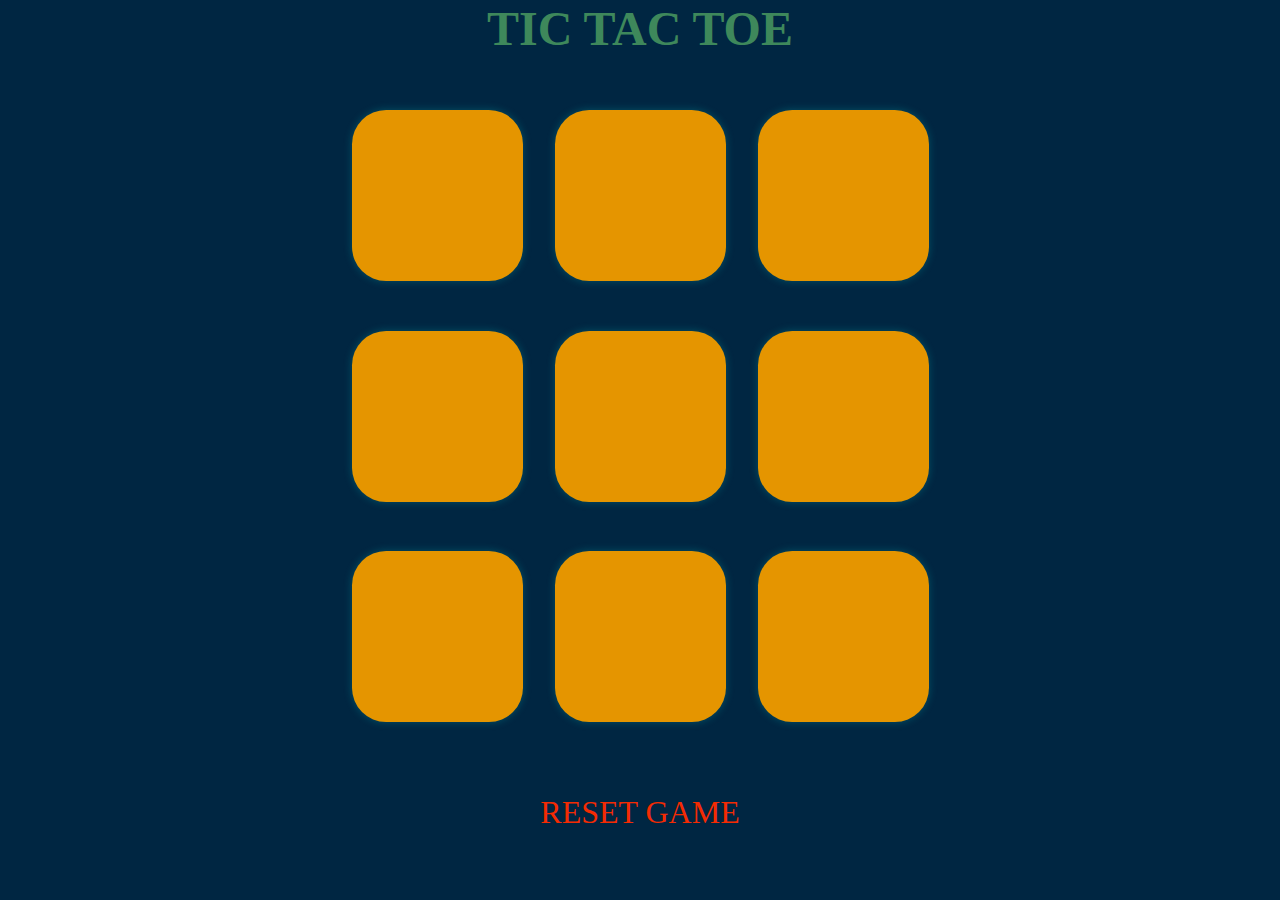
<file: p.html>
<!DOCTYPE html>
<html lang="en">
<head>
  <meta charset="UTF-8">
  <meta name="viewport" content="width=device-width, initial-scale=1.0">
  <title>Tic Tac Toe</title>
  <link rel="stylesheet" href="v.css">
</head>
<body>

  <div class="msgcontainer hide">
    <p class="msg"></p><br>
    <button class="newbtn"><a href="#">NEW GAME</a></button>
  </div>
  <h1>TIC TAC TOE</h1>
  <div class="container">
    <div class="game">
      <button class="box"></button>
            <button class="box"></button>
                  <button class="box"></button>
       <button class="box"></button>
  <button class="box"></button>
 <button class="box"></button>
 <button class="box"></button>
       <button class="box"></button>
<button class="box"></button>
    </div>
  </div><br>
  <button class="resetbtn"><a href="#">RESET GAME</a></button>
  <script src="first.js"></script>
</body>
</html>
</file>
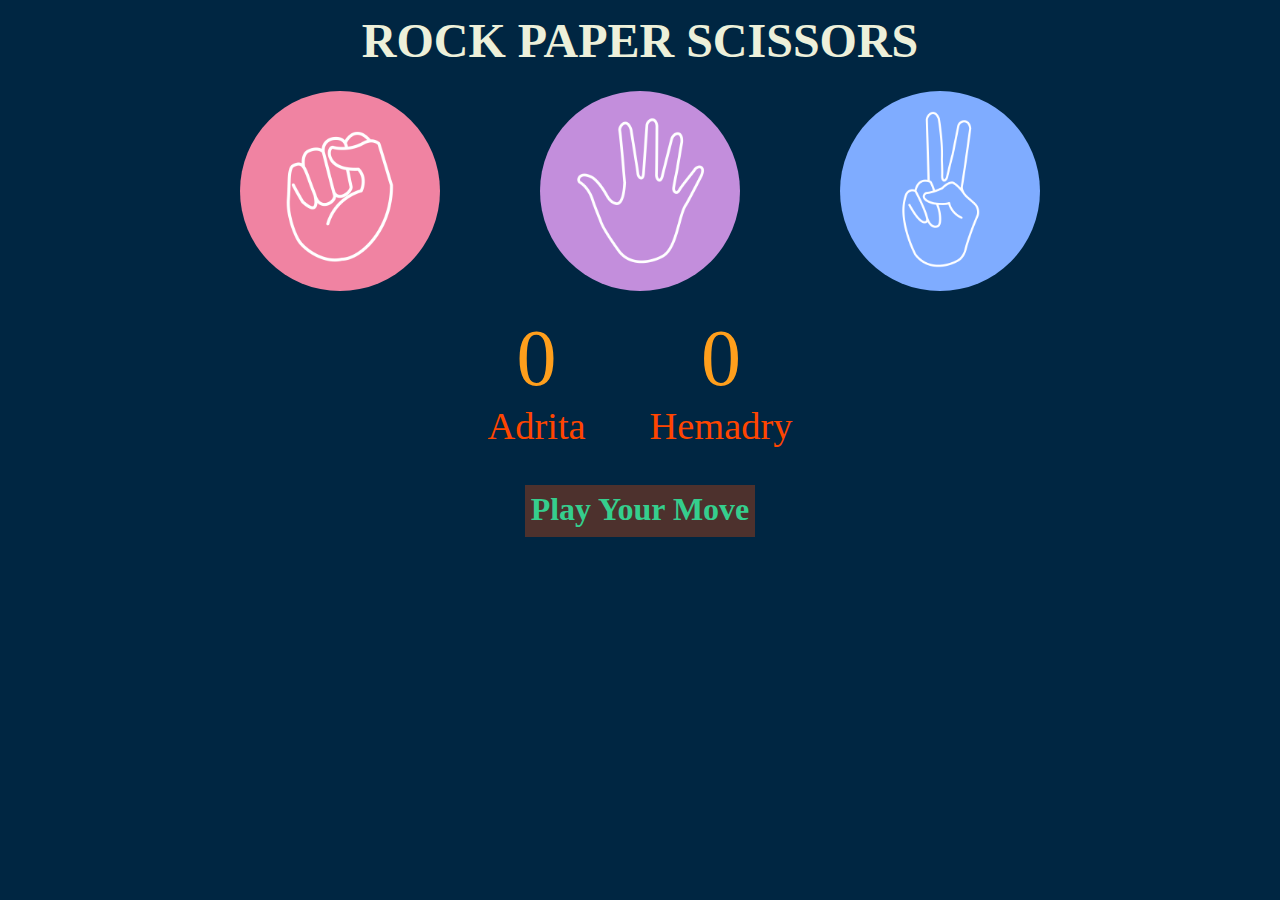
<file: u.html>
<!DOCTYPE html>
<html lang="en">
<head>
    <meta charset="UTF-8">
    <meta name="viewport" content="width=device-width, initial-scale=1.0">
    <title>Document</title>
    <link rel="stylesheet" href="game.css">
</head>
<body>
    <div class="winners hide">
        <p class="finalwinner">Congratulations!</p>
    </div>
    <h1>ROCK PAPER SCISSORS</h1>
    <div class="choices">
        <div class="choice" id="rock">
            <img src="rock.png">
        </div>
        <div class="choice" id="paper">
            <img src="paper.png">
        </div>
        <div class="choice" id="scissors">
            <img src="scissors.png">
        </div>
    </div>

    <div class="scoreBoard">
        <div class="score">
            <p class="userScore">0</p>
            <p class="msg">Adrita</p>
        </div>
        <div class="score">
            <p class="compScore">0</p>
            <p class="msg">Hemadry</p>
        </div>


    </div>
    <div class="footer">
        <p class="last">Play Your Move</p>
    </div>
    <script src="app.js"></script>
</body>
</html>
</file>
<file: v.css>
*{
  margin:0px;
  padding:0px;
}
body{
  background-color:#002642 ;
  text-align: center;
}

.container{
 
 height:80vh;
 display:flex;
 justify-content: center;
 align-items:center;
 
}

.game{
  height:70vmin;
  width:70vmin;
  display:flex;
  justify-content: center;
  flex-wrap:wrap;
  align-items:center;
  gap:2rem;
  
}
.box{
  height:19vmin;
  width:19vmin;
  background-color: #E59500;
  border-radius:20%;
  border:none;
  box-shadow:  0 0 .5rem rgba(10, 187, 184, 0.3);
  font-size:2.7rem;
  color:black;
}

.newbtn{
  color:#02040F;
   border:none;
  background-color: transparent;
  font-size:2rem;
font-family: cursive;
}
a{
  text-decoration: none;
  color:#F42B03;
}
.resetbtn{
  border:none;
  background-color: transparent;
  font-size:2rem;
  font-family: cursive;

}
.hide{
  display:none;
}
h1{
  font-size:3rem;
  color:#3E885B;
  font-family: cursive;
  margin-top:.1%;
}
.msg{
  font-size:3rem;
  font-weight: bolder;
  color:#5E8C61;
  font-family:cursive;
}
.msgcontainer{
  height:100vh;
  margin-top:15%;
}
</file>
<file: game.css>
*{
    margin:0px;
    padding:0px;
}

body{
    text-align:center;
    background-color:#002642;
    font-family: cursive;
}
h1{
    font-size:3rem;
    font-weight: bolder;
    color:#EDF0DA;
    margin-top:1%;
}

.choices{
    display:flex;
    justify-content:center;
    align-items:center;
    margin-top:1%;
    gap:5rem;
}
.choice{
     display:flex;
 justify-content: center;
    align-items:center;
    height:220px;
    width:220px;
   gap:40rem;
    border-radius:50%;
  
}
.choice:hover{
cursor:pointer;
background-color:#35CE8D;
}
img{
    height:200px;
    width:200px;
    object-fit:cover;
    border-radius:50%;
}

.scoreBoard{
    display:flex;
    justify-content: center;
    align-items:center;
   gap:4rem;
   margin-top:1%;
}

.score{
 height:120px;
}
.msg{
    font-size:2.4rem;
    color:orangered;
   
}
.userScore,.compScore{
    font-size:5rem;
    color:#FF9F1C;
    
}
.footer{
    margin-top:4%;
    background-color:#4D312D;
  display:inline-block;
  height:40px;
  padding:6px;
  text-align:center;
  border:none;
}
.last{
    font-size:2rem;
    color:#35CE8D;
    font-weight:bold;
    text-align:center;

}
.hide{
    display:none;
}

.finalwinner{
    font-size:5rem;
}

.winners{
    margin-top:10%;
}
</file>
